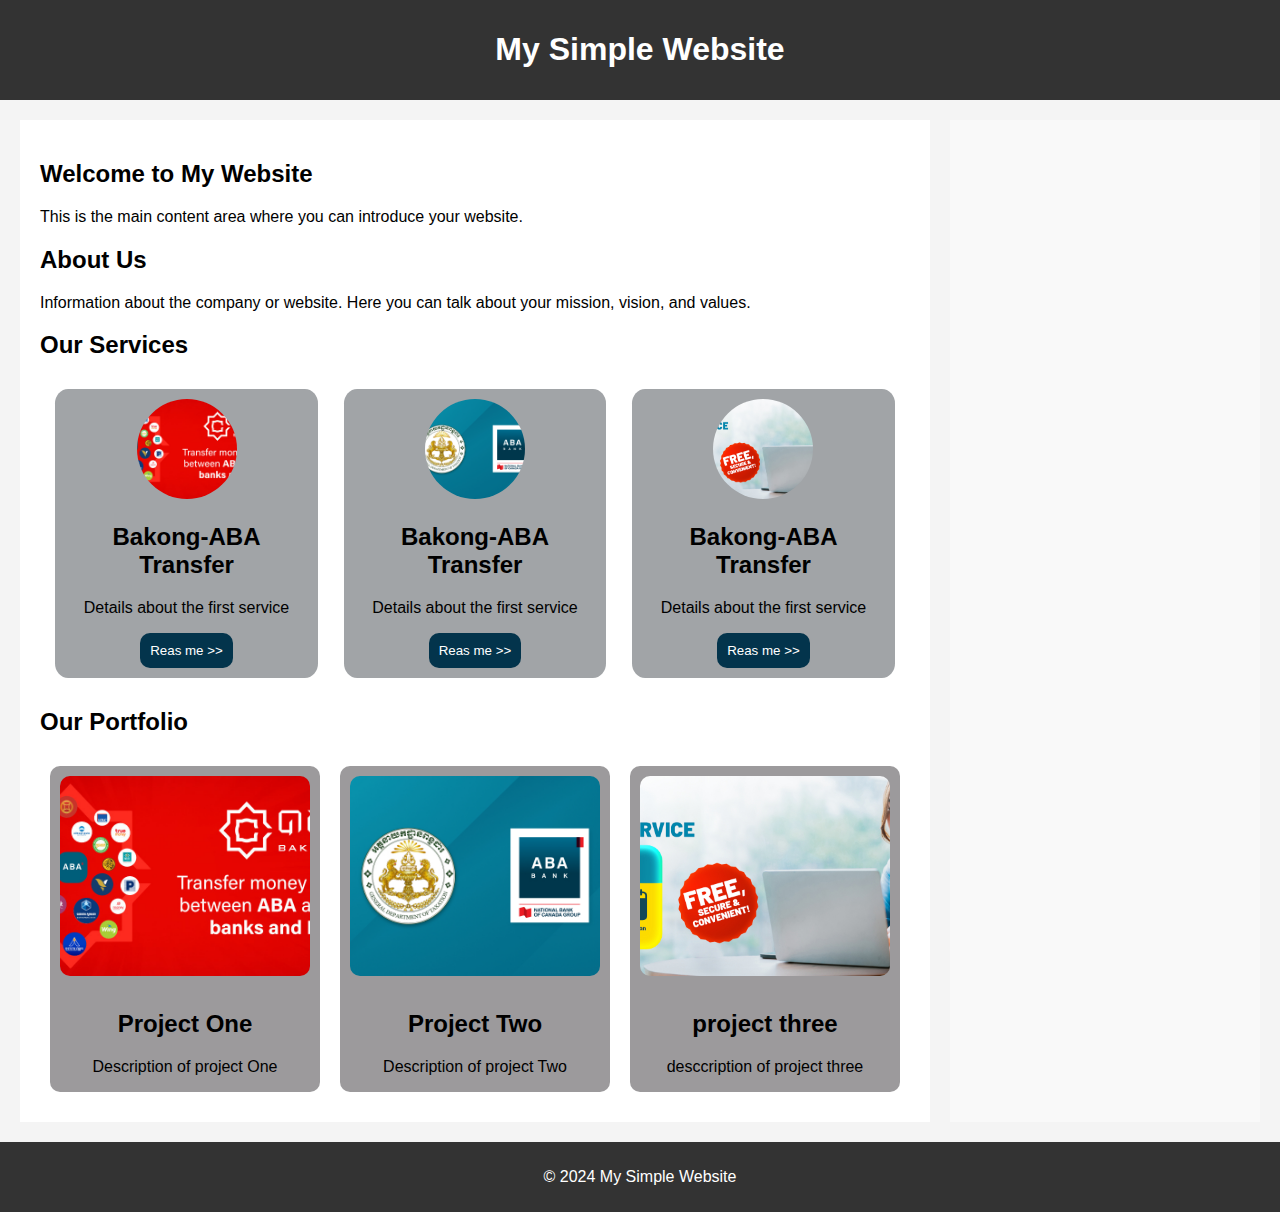
<file: practice/index.html>
<!DOCTYPE html>
<html lang="en">
<head>
    <meta charset="UTF-8">
    <meta name="viewport" content="width=device-width, initial-scale=1.0">
    <link rel="stylesheet" href="css/style.css">
    <title>My Simple Website</title>
</head>
<body>
    <header>
        <h1>My Simple Website</h1>
    </header>
    <div class="container">
        <main>
            <section id="home">
                <h2>Welcome to My Website</h2>
                <p>This is the main content area where you can introduce your website.</p>
            </section>
            <section id="about">
                <h2>About Us</h2>
                <p>Information about the company or website. Here you can talk about your mission, vision, and values.</p>
            </section>
            <section id="services">
                <h2>Our Services</h2>
                <div class="card-container">
                    <div class="card-container">
                        <div class="card">
                            <img src="./images/aba_bakong_banner_en_v5.png" alt="">
                            <h2>Bakong-ABA Transfer</h2>
                            <p>Details about the first service</p>
                            <button>Reas me >></button>
                        </div>
                        <div class="card">
                            <img src="./images/ABA_GDT.jpg" alt="">
                            <h2>Bakong-ABA Transfer</h2>
                            <p>Details about the first service</p>
                            <button>Reas me >></button>
                        </div>
                        <div class="card">
                            <img src="./images/web_benefits_of_using_aba_payroll_en.jpg" alt="">
                            <h2>Bakong-ABA Transfer</h2>
                            <p>Details about the first service</p>
                            <button>Reas me >></button>
                        </div>
                    </div>
                </div>
            </section>
            <section id="portfolio">
                <h2>Our Portfolio</h2>
                <div class="card-container1">
                    <div class="card-container2">
                        <div class="card1">
                            <img src="./images/aba_bakong_banner_en_v5.png" alt="">
                            <h2>Project One</h2>
                            <p>Description of project One</p>
                        </div>
                        <div class="card1">
                            <img src="./images/ABA_GDT.jpg" alt="">
                            <h2>Project Two</h2>
                            <p>Description of project Two</p>
                        </div>
                        <div class="card1">
                            <img src="./images/web_benefits_of_using_aba_payroll_en.jpg" alt="">
                            <h2>project three</h2>
                            <p>desccription of project three</p>
                        </div>
                    </div>
                </div>
            </section>
        </main>
        <aside>
        </aside>
    </div>
    <footer>
        <div class="footer-content">
            <p>&copy; 2024 My Simple Website</p>
        </div>
    </footer>
</body>
</html>
</file>
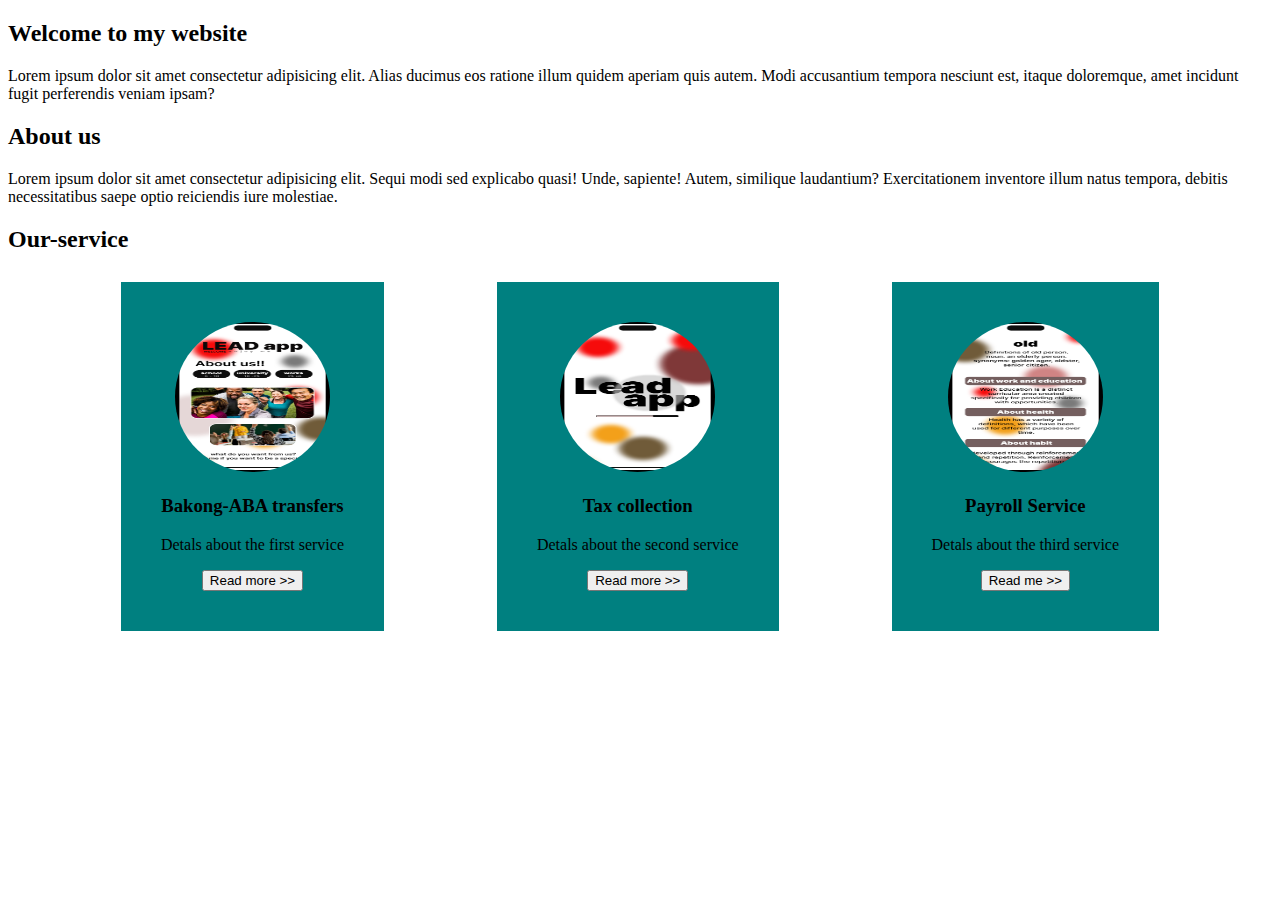
<file: s1/homework/index.html>
<!DOCTYPE html>
<html lang="en">

<head>
    <meta charset="UTF-8">
    <meta name="viewport" content="width=device-width, initial-scale=1.0">
    <title>Document</title>
    <link rel="stylesheet" href="./css/style.css">
</head>

<body>
    <div class="card-container">
        <section id="welcome">
            <h2>Welcome to my website</h2>
            <p>Lorem ipsum dolor sit amet consectetur adipisicing elit. Alias ducimus eos ratione illum quidem aperiam
                quis autem. Modi accusantium tempora nesciunt est, itaque doloremque, amet incidunt fugit perferendis
                veniam ipsam?</p>
        </section>
        <section id="about us">
            <h2>About us</h2>
            <p>Lorem ipsum dolor sit amet consectetur adipisicing elit. Sequi modi sed explicabo quasi! Unde, sapiente!
                Autem, similique laudantium? Exercitationem inventore illum natus tempora, debitis necessitatibus saepe
                optio reiciendis iure molestiae.</p>
        </section>
        <section id="our-service">
            <h2>Our-service</h2>
        </section>
        <section id="card">
            <section id="card-ABA">
                <img src="Group 432.png" alt="">
                <h3>Bakong-ABA transfers</h3>
                <p>Detals about the first service</p>
                <button>Read more >></button>
            </section>
            <section id="card-ABA">
                <img src="./Group 433.png" alt="">
                <h3>Tax collection</h3>
                <p>Detals about the second service</p>
                <button>Read more >></button>
            </section>
            <section id="card-ABA">
                <img src="./Group 436.png" alt="">
                <h3>Payroll Service</h3>
                <p>Detals about the third service</p>
                <button>Read me >></button>
            </section>
        </section>
    </div>

</body>

</html>
</file>
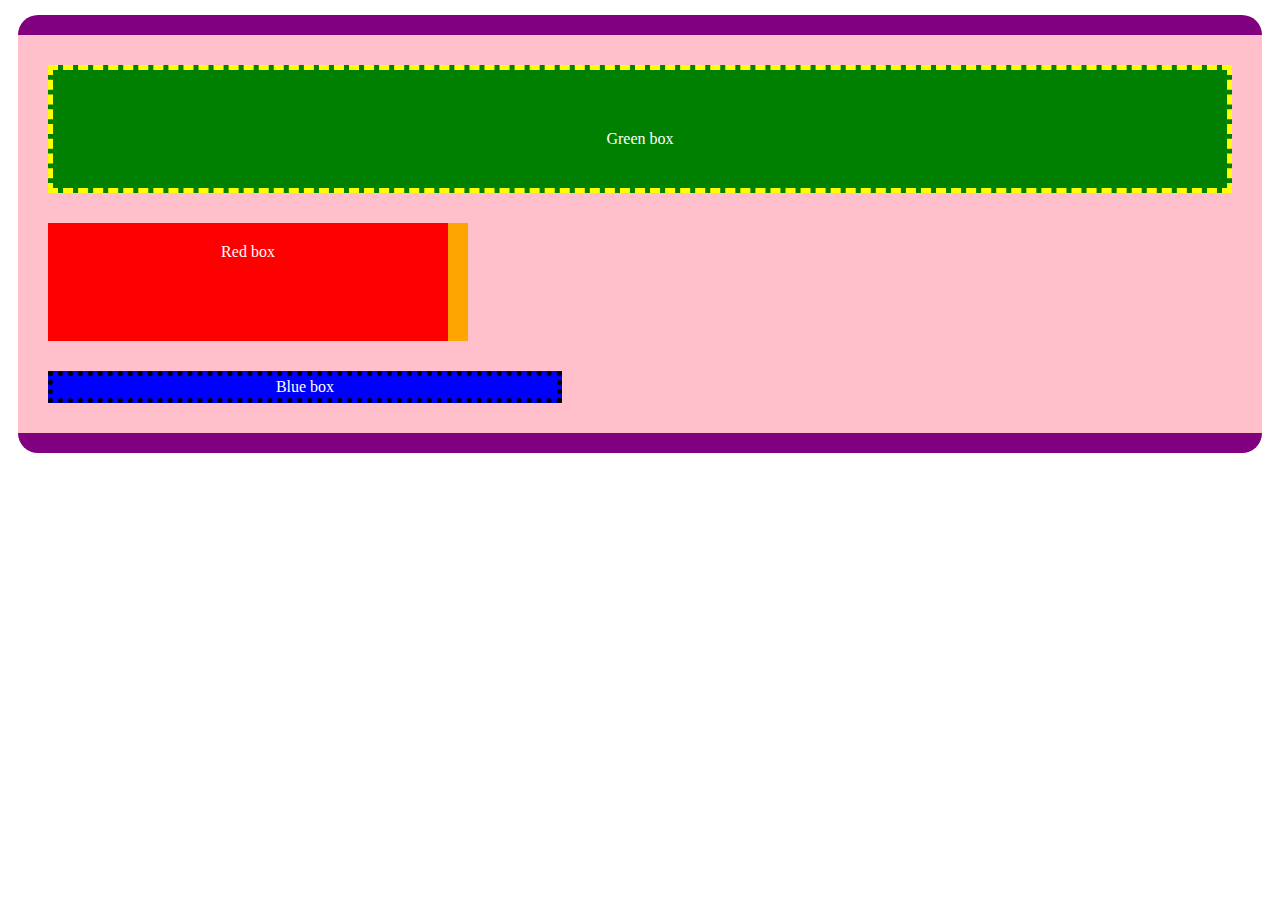
<file: homework/Students/Ex1/index.html>
<!DOCTYPE html>
<html lang="en">

<head>
    <meta charset="UTF-8">
    <meta http-equiv="X-UA-Compatible" content="IE=edge">
    <meta name="viewport" content="width=device-width, initial-scale=1.0">
    <title>Border, margin & padding</title>
    <link rel="stylesheet" href="./css/style.css">
</head>

<body>
    <div>
        <p id="green">Green box</p>
        <p id="red">Red box</p>
        <p id="blue">Blue box</p>
    </div>

</body>

</html>
</file>
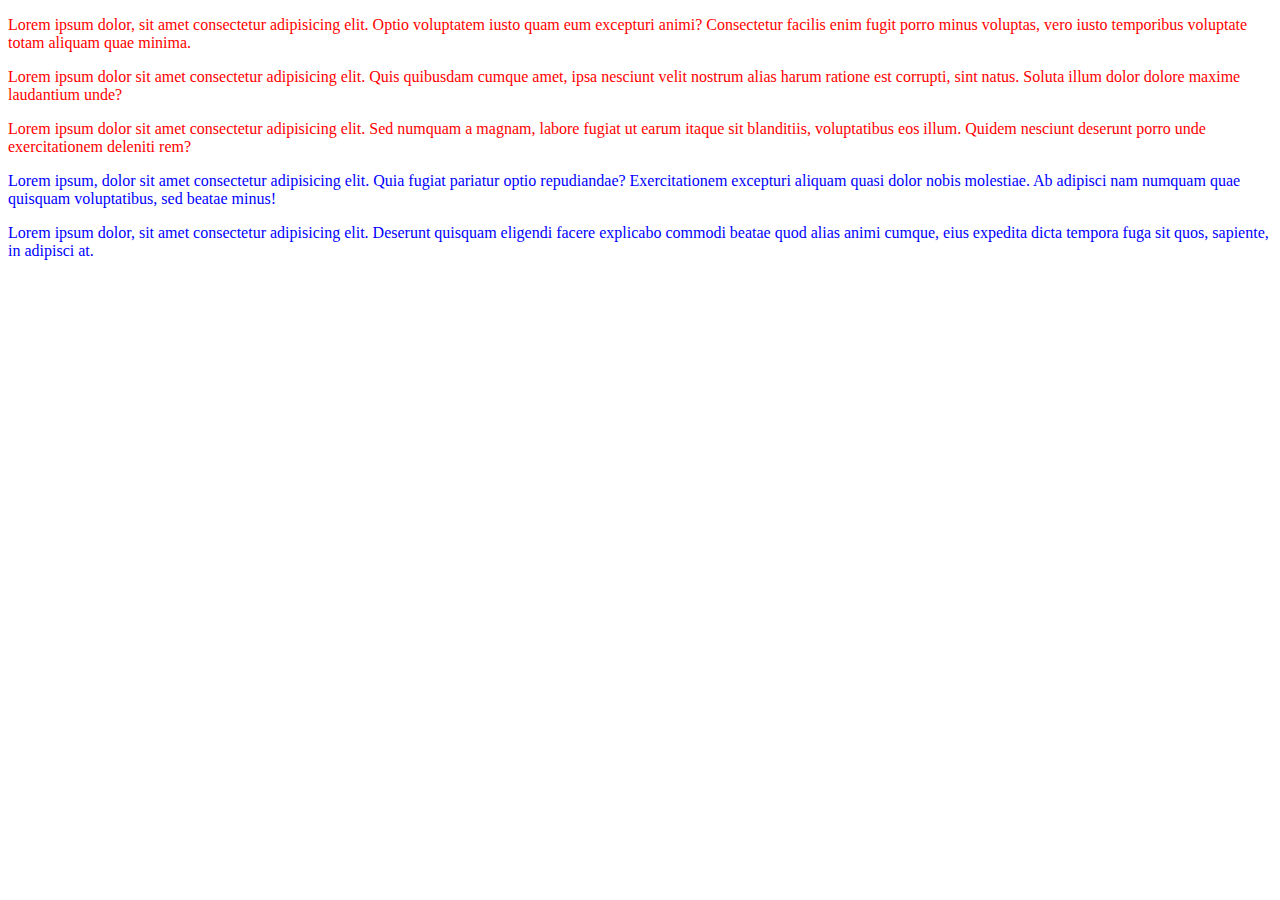
<file: homework/Students/Ex2/ex. a/index.html>
<!DOCTYPE html>
<html lang="en">
<head>
    <meta charset="UTF-8">
    <meta name="viewport" content="width=device-width, initial-scale=1.0">
    <title>Document</title>
    <link rel="stylesheet" href="./css/style.css">
</head>
<body>
    <div id="card">
        <p>Lorem ipsum dolor, sit amet consectetur adipisicing elit. Optio voluptatem iusto quam eum excepturi animi? Consectetur facilis enim fugit porro minus voluptas, vero iusto temporibus voluptate totam aliquam quae minima.</p>
        <p>Lorem ipsum dolor sit amet consectetur adipisicing elit. Quis quibusdam cumque amet, ipsa nesciunt velit nostrum alias harum ratione est corrupti, sint natus. Soluta illum dolor dolore maxime laudantium unde?</p>
        <p>Lorem ipsum dolor sit amet consectetur adipisicing elit. Sed numquam a magnam, labore fugiat ut earum itaque sit blanditiis, voluptatibus eos illum. Quidem nesciunt deserunt porro unde exercitationem deleniti rem?</p>
    </div>
    <div class="card">
        <p>Lorem ipsum, dolor sit amet consectetur adipisicing elit. Quia fugiat pariatur optio repudiandae? Exercitationem excepturi aliquam quasi dolor nobis molestiae. Ab adipisci nam numquam quae quisquam voluptatibus, sed beatae minus!</p>
        <p>Lorem ipsum dolor, sit amet consectetur adipisicing elit. Deserunt quisquam eligendi facere explicabo commodi beatae quod alias animi cumque, eius expedita dicta tempora fuga sit quos, sapiente, in adipisci at.</p>
    </div>
</body>
</html>
</file>
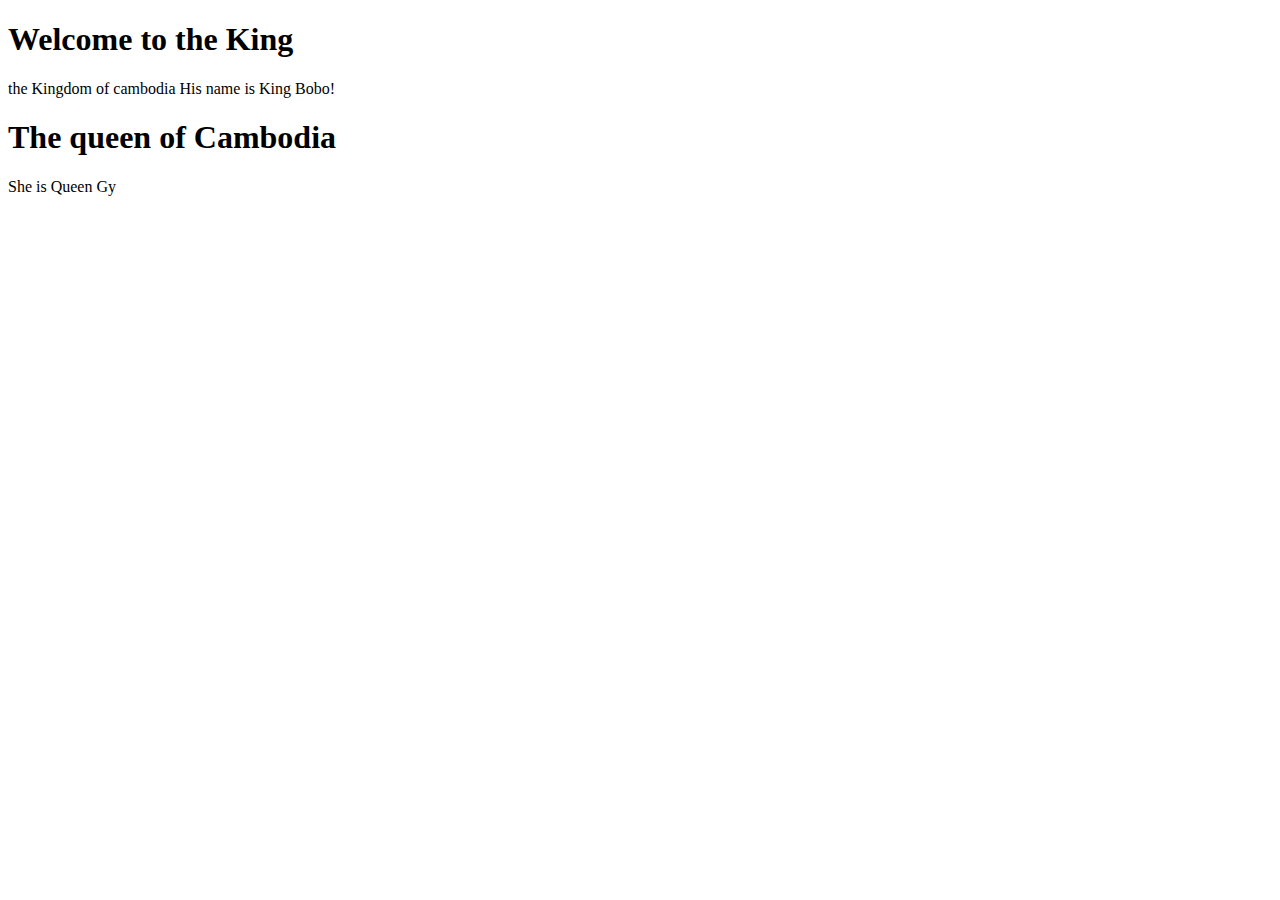
<file: homework/Students/Ex2/ex. b/index.html>
<!DOCTYPE html>
<html lang="en">
<head>
    <meta charset="UTF-8">
    <meta name="viewport" content="width=device-width, initial-scale=1.0">
    <title>Document</title>
</head>
<body>
    <div>
        <h1>Welcome to the King</h1>
        <p>
            <span>the Kingdom of cambodia</span>
            <span>His name is King Bobo!</span>
        </p>
    </div>
    <div>
        <h1>The queen of Cambodia</h1>
        <p><span>She is Queen Gy</span></p>
    </div>
</body>
</html>
</file>
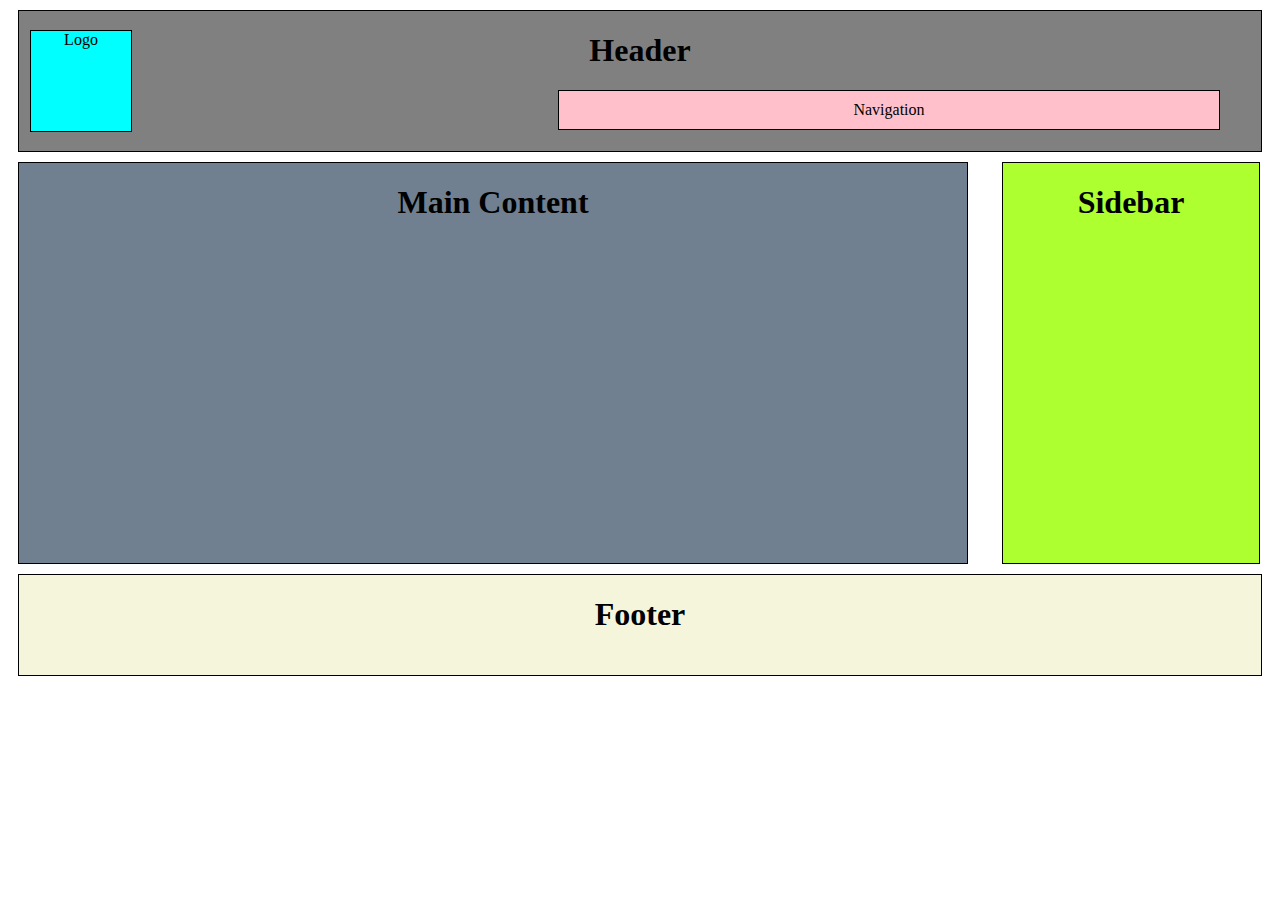
<file: homework/Students/Ex2/ex. c/index.html>
<!DOCTYspanE html>
    <html>

    <head>
        <title>Normal page</title>
        <link rel="stylesheet" href="style.css">
    </head>

    <body>
        <div id="header">
            <h1>Header</h1>
            <div id="logo">Logo</div>
            <div id="nav">Navigation</div>


        </div>
        <div id="main">
            <h1>Main Content</h1>
        </div>
        <div id="sidebar">
            <h1>Sidebar</h1>
        </div>

        <div id="footer">
            <h1>Footer</h1>
        </div>
    </body>

    </html>
</file>
<file: practice/css/style.css>
body {
    font-family: Arial, sans-serif;
    margin: 0;
    padding: 0;
    background-color: #f4f4f4;
}

header {
    background-color: #333;
    color: #fff;
    text-align: center;
    padding: 10px 0;
}

.container {
    display: flex;
    flex-wrap: wrap;
    margin: 20px;
}

main {
    flex: 3;
    padding: 20px;
    background-color: #fff;
    margin-right: 20px;
}

aside {
    flex: 1;
    padding: 20px;
    background-color: #f9f9f9;;
}

footer {
    background-color: #333;
    color: #fff;
    text-align: center;
    padding: 10px 0;
    width: 100%;
}
.card-container{
    display: flex;
    justify-content: space-around;
}
.card{
    width: 28%;
    margin: 10px;
    box-shadow: 0 10px 10px rgba(o,o,o,o,1);
    background-color: #a1a4a7;
    text-align: center;
    padding: 10px;
    border-radius: 5%;

}
.card img{
    width: 100px;
    height: 100px;
    border-radius: 50%;
    object-fit: cover;
}
button{
    border-radius: 10px;
    padding: 10px;
    border: none;
    background-color: #03344C;
    color: white;
}
.card1{
    width: ;
    margin: 10px;
    background-color: rgb(156, 154, 156);
    text-align: center;
    border-radius: 10px;
}
.card1 img{
    width: 250px;
    height: 200px;
    object-fit: cover;
    border-radius: 10px;
    margin: 10px;
}
.card-container2{
    display: flex;
    justify-content: space-around;
    object-fit: cover;
}
</file>
<file: s1/homework/css/style.css>
#card{
    display: flex;
    justify-content: space-evenly;
    background-color: ;
    margin: 10px;
}
/* img{
    width: 400px;
    height: 400px;
    border-radius: 50%;
    border-radius: 20px;
} */
img {
    width: 155px;
    height: 150px;
    border-radius: 80%;
 }
#card-ABA{
    background-color: teal;
    padding: 40px;
    margin: 10px;
    text-align: center;
}
</file>
<file: homework/Students/Ex1/css/style.css>
div{
    background-color: pink;
    border-radius: 20px;
    border-top: solid 20px purple;
    border-bottom: solid 20px purple;
    margin: 15px 10px 10px 10px;

}
#green{
    background-color: green;
    margin: 30px;
    padding-top: 60px;
    padding-bottom: 40px;
    text-align: center; 
    color: white;
    border: 5px dashed yellow;
}
#red{
    background-color: red;
    padding-top: 20px;
    padding-bottom: 80px;
    text-align: center;
    color: white;
    width: 400px;
    margin: 30px;
    border-right: 20px solid orange;
}
#blue{
    background-color: blue;
    width: 500px;
    margin: 30px;
    text-align: center;
    color: white;
    padding: 2px;
    border: 5px dotted black;
}
</file>
<file: homework/Students/Ex2/ex. a/css/style.css>
#card{
    color: red;
}
.card{
    color: blue;
}
</file>
<file: homework/Students/Ex2/ex. c/style.css>
div {
    border: 1px solid black;
    margin: 10px;
    text-align: center;
}

#header {
    background-color: gray;
    height: 140px;
}

#logo {
    background-color: cyan;
    position: absolute;
    position: absolute;
    top: 20px;
    left: 20px;
    width: 100px;
    height: 100px;
}


#nav {
    background-color: pink;
    position: absolute;
    top: 80px;
    right: 50px;
    width: 50%;
    padding: 10px;
}

#main {
    background-color: slategrey;
    width: 75%;
    height: 400px;
}


#sidebar {
    background-color: greenyellow;
    position: absolute;
    right: 10px;
    top: 152px;
    width: 20%;
    height: 400px;
}

#footer {
    background-color: beige;
    text-align: center;
    height: 100px;
}
</file>
